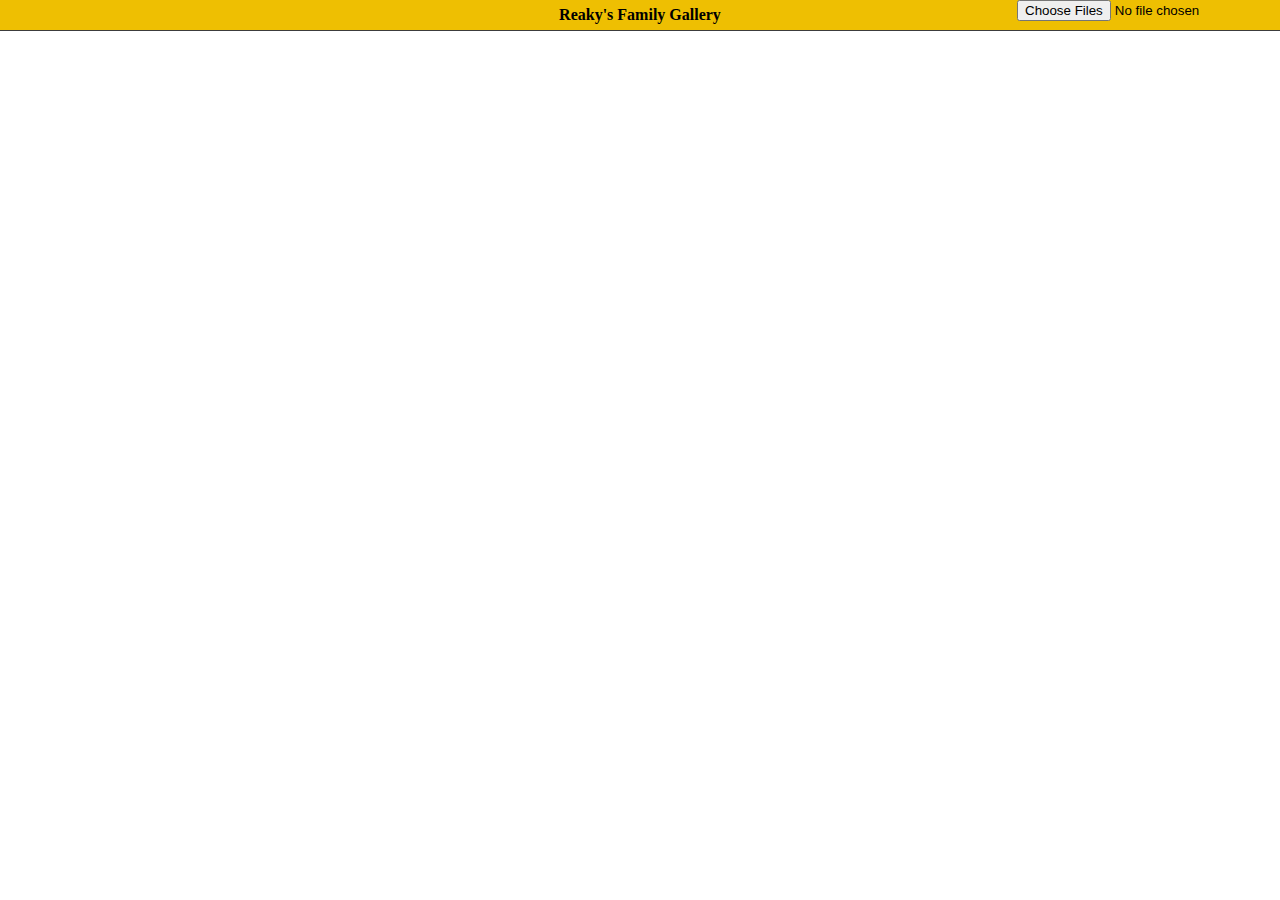
<file: index.html>
<!DOCTYPE html>
<html>
<head>
<meta charset="UTF-8">
<title>Reaky Family Gallery</title>
<link rel="shortcut icon" href="favicon.ico">
<link rel="apple-touch-icon" href="favicon.ico">
<link rel="stylesheet" type="text/css" href="style.css">
<link rel="stylesheet" type="text/css" href="uploadifive.css">
<!-- Core CSS file -->
<link rel="stylesheet" type="text/css" href="photoswipe.css">
<!-- Skin CSS file (styling of UI - buttons, caption, etc.)
<link rel="stylesheet" type="text/css" href="//7xrst7.com1.z0.glb.clouddn.com/style.css">
     In the folder of skin CSS file there are also:
     - .png and .svg icons sprite, 
     - preloader.gif (for browsers that do not support CSS animations) -->
<link rel="stylesheet" type="text/css" href="default-skin/default-skin.css"> 

</head>
<body>
<div id="Header">Reaky's Family Gallery</div>
<div id="upload-div">
    <form id="upload-form" action="/upload" method="post" enctype="multipart/form-data">
        <input type="file" name="upload" id="upload" multiple />
        <div id="queue"></div>
    </form>
</div>

<div id="Tooltip">Page1_20170101</div>
<div id="Wrapper">
<div id="Reaky-Gallery"></div>

<!-- Root element of PhotoSwipe. Must have class pswp. -->
<div class="pswp" tabindex="-1" role="dialog" aria-hidden="true">
    <!-- Background of PhotoSwipe. 
         It's a separate element, as animating opacity is faster than rgba(). -->
    <div class="pswp__bg"></div>
    <!-- Slides wrapper with overflow:hidden. -->
    <div class="pswp__scroll-wrap">
        <!-- Container that holds slides. PhotoSwipe keeps only 3 slides in DOM to save memory. -->
        <div class="pswp__container">
            <!-- don't modify these 3 pswp__item elements, data is added later on -->
            <div class="pswp__item"></div>
            <div class="pswp__item"></div>
            <div class="pswp__item"></div>
        </div>
        <!-- Default (PhotoSwipeUI_Default) interface on top of sliding area. Can be changed. -->
        <div class="pswp__ui pswp__ui--hidden">
            <div class="pswp__top-bar">
                <!--  Controls are self-explanatory. Order can be changed. -->
                <div class="pswp__counter"></div>
                <button class="pswp__button pswp__button--close" title="Close (Esc)"></button>
                <button class="pswp__button pswp__button--share" title="Share"></button>
                <button class="pswp__button pswp__button--fs" title="Toggle fullscreen"></button>
                <button class="pswp__button pswp__button--zoom" title="Zoom in/out"></button>
                <button class="pswp__button pswp__button--delete" title="Delete"></button>
                <!-- Preloader demo http://codepen.io/dimsemenov/pen/yyBWoR -->
                <!-- element will get class pswp__preloader--active when preloader is running -->
                <div class="pswp__preloader">
                    <div class="pswp__preloader__icn">
                      <div class="pswp__preloader__cut">
                        <div class="pswp__preloader__donut"></div>
                      </div>
                    </div>
                </div>
            </div>
            <div class="pswp__share-modal pswp__share-modal--hidden pswp__single-tap">
                <div class="pswp__share-tooltip"></div> 
            </div>
            <button class="pswp__button pswp__button--arrow--left" title="Previous (arrow left)"></button>
            <button class="pswp__button pswp__button--arrow--right" title="Next (arrow right)"></button>
            <div class="pswp__caption">
                <div class="pswp__caption__center"></div>
            </div>
          </div>
        </div>
</div>
</div>
<button id="loadmore">Load More...</button>
<!--
<script type="text/javascript" src="jquery-3.1.0.min.js"></script>
-->
<script src="//lib.sinaapp.com/js/jquery/3.1.0/jquery-3.1.0.min.js"></script>
<!-- Core JS file -->
<script type="text/javascript" src="photoswipe.min.js"></script> 
<!-- UI JS file -->
<script type="text/javascript" src="photoswipe-ui-default-withdelete.js"></script> 
<script type="text/javascript" src="jquery.uploadifive.min.js"></script>
<script type="text/javascript" src="index.js?1118"></script>
</body>
</html>
</file>
<file: style.css>
body {
	margin: 0;
	padding: 0; 
}
#Header {
	position: fixed;
	background: #EEBF02;
	width: 100%;
	height: 30px;
	border-bottom: 1px solid #3c3c3c;
	text-align: center;
	line-height: 30px;
	font-size: 16px;
	font-weight: bold;
	top: 0px;
}
#upload-div {
	position: fixed;
	right: 0px;
	top: 0px;
	margin: 0px 10px 0px 0px;
}
#queue {
	position: fixed;
	margin: 7px 0px 0px -150px;
	opacity: 0.7
}
#upload form input[type="file"] {
	width: 70px;
} 
#upload form input[type="submit"] {
	width: 65px;
}
#Reaky-Gallery {
	width: 848px;
	height: 100%;
	margin: 10px auto 0px auto;
}
#Reaky-Gallery img {
	width: auto;
	max-width: 100%;
	height: auto;
	display: block;
	float: left;
	border: 0;
	margin: 0 6px 12px 6px;
	line-height: 0;
}

#loadmore {
	display: none;
	width: 0;
	height: 0;
}
.highlight {
	background-color: #f8f8f8
}

.video {
	width: 100%%;
	margin: 0 0 24px 0;
}
.video__container {
	position: relative;
	width: 100%;
	padding-bottom: 56.25%;
	padding-top: 35px;
	height: 0;
	overflow: hidden;
}
.video__container iframe {
	position: absolute;
	top:0;
	left: 0;
	width: 100%;
	height: 100%;
}
.video-desc {
	width: 100%;
	max-width: 740px;
	margin: 12px auto;
}
#Tooltip {
	position: fixed;
	right: 160px;
	top: 6px;
	opacity: 0;
}
.pswp__button--delete {
    background: url(like.png) 0 0 no-repeat;
    background-size: 44px 44px;
}
</file>
<file: uploadifive.css>
/*
UploadiFive
Copyright (c) 2012 Reactive Apps, Ronnie Garcia
*/

.uploadifive-button {
	background-color: #505050;
	background-image: linear-gradient(bottom, #505050 0%, #707070 100%);
	background-image: -o-linear-gradient(bottom, #505050 0%, #707070 100%);
	background-image: -moz-linear-gradient(bottom, #505050 0%, #707070 100%);
	background-image: -webkit-linear-gradient(bottom, #505050 0%, #707070 100%);
	background-image: -ms-linear-gradient(bottom, #505050 0%, #707070 100%);
	background-image: -webkit-gradient(
		linear,
		left bottom,
		left top,
		color-stop(0, #505050),
		color-stop(1, #707070)
	);
	background-position: center top;
	background-repeat: no-repeat;
	-webkit-border-radius: 30px;
	-moz-border-radius: 30px;
	border-radius: 30px;
	border: 2px solid #808080;
	color: #FFF;
	font: bold 12px Arial, Helvetica, sans-serif;
	text-align: center;
	text-shadow: 0 -1px 0 rgba(0,0,0,0.25);
	text-transform: uppercase;
	width: 100%;
}
.uploadifive-button:hover {
	background-color: #606060;
	background-image: linear-gradient(top, #606060 0%, #808080 100%);
	background-image: -o-linear-gradient(top, #606060 0%, #808080 100%);
	background-image: -moz-linear-gradient(top, #606060 0%, #808080 100%);
	background-image: -webkit-linear-gradient(top, #606060 0%, #808080 100%);
	background-image: -ms-linear-gradient(top, #606060 0%, #808080 100%);
	background-image: -webkit-gradient(
		linear,
		left bottom,
		left top,
		color-stop(0, #606060),
		color-stop(1, #808080)
	);
	background-position: center bottom;
}
.uploadifive-queue-item {
	background-color: #F5F5F5;
	border-bottom: 1px dotted #D5D5D5;
	-webkit-border-radius: 5px;
	-moz-border-radius: 5px;
	border-radius: 5px;
	font: 12px Arial, Helvetica, Sans-serif;
	margin-top: 3px;
	padding: 15px;
}
.uploadifive-queue-item .close {
	background: url('uploadifive-cancel.png') 0 0 no-repeat;
	display: block;
	float: right;
	height: 16px;
	text-indent: -9999px;
	width: 16px;
}
.uploadifive-queue-item .progress {
	border: 1px solid #D0D0D0;
	height: 3px;
	margin-top: 5px;
	width: 100%;
}
.uploadifive-queue-item .progress-bar {
	background-color: #0072BC;
	height: 3px;
	width: 0;
}
</file>
<file: photoswipe.css>
/*! PhotoSwipe main CSS by Dmitry Semenov | photoswipe.com | MIT license */
/*
	Styles for basic PhotoSwipe functionality (sliding area, open/close transitions)
*/
/* pswp = photoswipe */
.pswp {
  display: none;
  position: absolute;
  width: 100%;
  height: 100%;
  left: 0;
  top: 0;
  overflow: hidden;
  -ms-touch-action: none;
  touch-action: none;
  z-index: 1500;
  -webkit-text-size-adjust: 100%;
  /* create separate layer, to avoid paint on window.onscroll in webkit/blink */
  -webkit-backface-visibility: hidden;
  outline: none; }
  .pswp * {
    -webkit-box-sizing: border-box;
            box-sizing: border-box; }
  .pswp img {
    max-width: none; }

/* style is added when JS option showHideOpacity is set to true */
.pswp--animate_opacity {
  /* 0.001, because opacity:0 doesn't trigger Paint action, which causes lag at start of transition */
  opacity: 0.001;
  will-change: opacity;
  /* for open/close transition */
  -webkit-transition: opacity 333ms cubic-bezier(0.4, 0, 0.22, 1);
          transition: opacity 333ms cubic-bezier(0.4, 0, 0.22, 1); }

.pswp--open {
  display: block; }

.pswp--zoom-allowed .pswp__img {
  /* autoprefixer: off */
  cursor: -webkit-zoom-in;
  cursor: -moz-zoom-in;
  cursor: zoom-in; }

.pswp--zoomed-in .pswp__img {
  /* autoprefixer: off */
  cursor: -webkit-grab;
  cursor: -moz-grab;
  cursor: grab; }

.pswp--dragging .pswp__img {
  /* autoprefixer: off */
  cursor: -webkit-grabbing;
  cursor: -moz-grabbing;
  cursor: grabbing; }

/*
	Background is added as a separate element.
	As animating opacity is much faster than animating rgba() background-color.
*/
.pswp__bg {
  position: absolute;
  left: 0;
  top: 0;
  width: 100%;
  height: 100%;
  background: #000;
  opacity: 0;
  -webkit-backface-visibility: hidden;
  will-change: opacity; }

.pswp__scroll-wrap {
  position: absolute;
  left: 0;
  top: 0;
  width: 100%;
  height: 100%;
  overflow: hidden; }

.pswp__container,
.pswp__zoom-wrap {
  -ms-touch-action: none;
  touch-action: none;
  position: absolute;
  left: 0;
  right: 0;
  top: 0;
  bottom: 0; }

/* Prevent selection and tap highlights */
.pswp__container,
.pswp__img {
  -webkit-user-select: none;
  -moz-user-select: none;
  -ms-user-select: none;
      user-select: none;
  -webkit-tap-highlight-color: transparent;
  -webkit-touch-callout: none; }

.pswp__zoom-wrap {
  position: absolute;
  width: 100%;
  -webkit-transform-origin: left top;
  -ms-transform-origin: left top;
  transform-origin: left top;
  /* for open/close transition */
  -webkit-transition: -webkit-transform 333ms cubic-bezier(0.4, 0, 0.22, 1);
          transition: transform 333ms cubic-bezier(0.4, 0, 0.22, 1); }

.pswp__bg {
  will-change: opacity;
  /* for open/close transition */
  -webkit-transition: opacity 333ms cubic-bezier(0.4, 0, 0.22, 1);
          transition: opacity 333ms cubic-bezier(0.4, 0, 0.22, 1); }

.pswp--animated-in .pswp__bg,
.pswp--animated-in .pswp__zoom-wrap {
  -webkit-transition: none;
  transition: none; }

.pswp__container,
.pswp__zoom-wrap {
  -webkit-backface-visibility: hidden; }

.pswp__item {
  position: absolute;
  left: 0;
  right: 0;
  top: 0;
  bottom: 0;
  overflow: hidden; }

.pswp__img {
  position: absolute;
  width: auto;
  height: auto;
  top: 0;
  left: 0; }

/*
	stretched thumbnail or div placeholder element (see below)
	style is added to avoid flickering in webkit/blink when layers overlap
*/
.pswp__img--placeholder {
  -webkit-backface-visibility: hidden; }

/*
	div element that matches size of large image
	large image loads on top of it
*/
.pswp__img--placeholder--blank {
  background: #222; }

.pswp--ie .pswp__img {
  width: 100% !important;
  height: auto !important;
  left: 0;
  top: 0; }

/*
	Error message appears when image is not loaded
	(JS option errorMsg controls markup)
*/
.pswp__error-msg {
  position: absolute;
  left: 0;
  top: 50%;
  width: 100%;
  text-align: center;
  font-size: 14px;
  line-height: 16px;
  margin-top: -8px;
  color: #CCC; }

.pswp__error-msg a {
  color: #CCC;
  text-decoration: underline; }
</file>
<file: default-skin/default-skin.css>
/*! PhotoSwipe Default UI CSS by Dmitry Semenov | photoswipe.com | MIT license */
/*

	Contents:

	1. Buttons
	2. Share modal and links
	3. Index indicator ("1 of X" counter)
	4. Caption
	5. Loading indicator
	6. Additional styles (root element, top bar, idle state, hidden state, etc.)

*/
/*
	
	1. Buttons

 */
/* <button> css reset */
.pswp__button {
  width: 44px;
  height: 44px;
  position: relative;
  background: none;
  cursor: pointer;
  overflow: visible;
  -webkit-appearance: none;
  display: block;
  border: 0;
  padding: 0;
  margin: 0;
  float: right;
  opacity: 0.75;
  -webkit-transition: opacity 0.2s;
          transition: opacity 0.2s;
  -webkit-box-shadow: none;
          box-shadow: none; }
  .pswp__button:focus,
  .pswp__button:hover {
    opacity: 1; }
  .pswp__button:active {
    outline: none;
    opacity: 0.9; }
  .pswp__button::-moz-focus-inner {
    padding: 0;
    border: 0; }

/* pswp__ui--over-close class it added when mouse is over element that should close gallery */
.pswp__ui--over-close .pswp__button--close {
  opacity: 1; }

.pswp__button,
.pswp__button--arrow--left:before,
.pswp__button--arrow--right:before {
  background: url(default-skin.png) 0 0 no-repeat;
  background-size: 264px 88px;
  width: 44px;
  height: 44px; }

@media (-webkit-min-device-pixel-ratio: 1.1), (-webkit-min-device-pixel-ratio: 1.09375), (min-resolution: 105dpi), (min-resolution: 1.1dppx) {
  /* Serve SVG sprite if browser supports SVG and resolution is more than 105dpi */
  .pswp--svg .pswp__button,
  .pswp--svg .pswp__button--arrow--left:before,
  .pswp--svg .pswp__button--arrow--right:before {
    background-image: url(default-skin.svg); }
  .pswp--svg .pswp__button--arrow--left,
  .pswp--svg .pswp__button--arrow--right {
    background: none; } }

.pswp__button--close {
  background-position: 0 -44px; }

.pswp__button--share {
  background-position: -44px -44px; }

.pswp__button--fs {
  display: none; }

.pswp--supports-fs .pswp__button--fs {
  display: block; }

.pswp--fs .pswp__button--fs {
  background-position: -44px 0; }

.pswp__button--zoom {
  display: none;
  background-position: -88px 0; }

.pswp--zoom-allowed .pswp__button--zoom {
  display: block; }

.pswp--zoomed-in .pswp__button--zoom {
  background-position: -132px 0; }

/* no arrows on touch screens */
.pswp--touch .pswp__button--arrow--left,
.pswp--touch .pswp__button--arrow--right {
  visibility: hidden; }

/*
	Arrow buttons hit area
	(icon is added to :before pseudo-element)
*/
.pswp__button--arrow--left,
.pswp__button--arrow--right {
  background: none;
  top: 50%;
  margin-top: -50px;
  width: 70px;
  height: 100px;
  position: absolute; }

.pswp__button--arrow--left {
  left: 0; }

.pswp__button--arrow--right {
  right: 0; }

.pswp__button--arrow--left:before,
.pswp__button--arrow--right:before {
  content: '';
  top: 35px;
  background-color: rgba(0, 0, 0, 0.3);
  height: 30px;
  width: 32px;
  position: absolute; }

.pswp__button--arrow--left:before {
  left: 6px;
  background-position: -138px -44px; }

.pswp__button--arrow--right:before {
  right: 6px;
  background-position: -94px -44px; }

/*

	2. Share modal/popup and links

 */
.pswp__counter,
.pswp__share-modal {
  -webkit-user-select: none;
  -moz-user-select: none;
  -ms-user-select: none;
      user-select: none; }

.pswp__share-modal {
  display: block;
  background: rgba(0, 0, 0, 0.5);
  width: 100%;
  height: 100%;
  top: 0;
  left: 0;
  padding: 10px;
  position: absolute;
  z-index: 1600;
  opacity: 0;
  -webkit-transition: opacity 0.25s ease-out;
          transition: opacity 0.25s ease-out;
  -webkit-backface-visibility: hidden;
  will-change: opacity; }

.pswp__share-modal--hidden {
  display: none; }

.pswp__share-tooltip {
  z-index: 1620;
  position: absolute;
  background: #FFF;
  top: 56px;
  border-radius: 2px;
  display: block;
  width: auto;
  right: 44px;
  -webkit-box-shadow: 0 2px 5px rgba(0, 0, 0, 0.25);
          box-shadow: 0 2px 5px rgba(0, 0, 0, 0.25);
  -webkit-transform: translateY(6px);
      -ms-transform: translateY(6px);
          transform: translateY(6px);
  -webkit-transition: -webkit-transform 0.25s;
          transition: transform 0.25s;
  -webkit-backface-visibility: hidden;
  will-change: transform; }
  .pswp__share-tooltip a {
    display: block;
    padding: 8px 12px;
    color: #000;
    text-decoration: none;
    font-size: 14px;
    line-height: 18px; }
    .pswp__share-tooltip a:hover {
      text-decoration: none;
      color: #000; }
    .pswp__share-tooltip a:first-child {
      /* round corners on the first/last list item */
      border-radius: 2px 2px 0 0; }
    .pswp__share-tooltip a:last-child {
      border-radius: 0 0 2px 2px; }

.pswp__share-modal--fade-in {
  opacity: 1; }
  .pswp__share-modal--fade-in .pswp__share-tooltip {
    -webkit-transform: translateY(0);
        -ms-transform: translateY(0);
            transform: translateY(0); }

/* increase size of share links on touch devices */
.pswp--touch .pswp__share-tooltip a {
  padding: 16px 12px; }

a.pswp__share--facebook:before {
  content: '';
  display: block;
  width: 0;
  height: 0;
  position: absolute;
  top: -12px;
  right: 15px;
  border: 6px solid transparent;
  border-bottom-color: #FFF;
  -webkit-pointer-events: none;
  -moz-pointer-events: none;
  pointer-events: none; }

a.pswp__share--facebook:hover {
  background: #3E5C9A;
  color: #FFF; }
  a.pswp__share--facebook:hover:before {
    border-bottom-color: #3E5C9A; }

a.pswp__share--twitter:hover {
  background: #55ACEE;
  color: #FFF; }

a.pswp__share--pinterest:hover {
  background: #CCC;
  color: #CE272D; }

a.pswp__share--download:hover {
  background: #DDD; }

/*

	3. Index indicator ("1 of X" counter)

 */
.pswp__counter {
  position: absolute;
  left: 0;
  top: 0;
  height: 44px;
  font-size: 13px;
  line-height: 44px;
  color: #FFF;
  opacity: 0.75;
  padding: 0 10px; }

/*
	
	4. Caption

 */
.pswp__caption {
  position: absolute;
  left: 0;
  bottom: 0;
  width: 100%;
  min-height: 44px; }
  .pswp__caption small {
    font-size: 11px;
    color: #BBB; }

.pswp__caption__center {
  text-align: left;
  max-width: 420px;
  margin: 0 auto;
  font-size: 13px;
  padding: 10px;
  line-height: 20px;
  color: #CCC; }

.pswp__caption--empty {
  display: none; }

/* Fake caption element, used to calculate height of next/prev image */
.pswp__caption--fake {
  visibility: hidden; }

/*

	5. Loading indicator (preloader)

	You can play with it here - http://codepen.io/dimsemenov/pen/yyBWoR

 */
.pswp__preloader {
  width: 44px;
  height: 44px;
  position: absolute;
  top: 0;
  left: 50%;
  margin-left: -22px;
  opacity: 0;
  -webkit-transition: opacity 0.25s ease-out;
          transition: opacity 0.25s ease-out;
  will-change: opacity;
  direction: ltr; }

.pswp__preloader__icn {
  width: 20px;
  height: 20px;
  margin: 12px; }

.pswp__preloader--active {
  opacity: 1; }
  .pswp__preloader--active .pswp__preloader__icn {
    /* We use .gif in browsers that don't support CSS animation */
    background: url(preloader.gif) 0 0 no-repeat; }

.pswp--css_animation .pswp__preloader--active {
  opacity: 1; }
  .pswp--css_animation .pswp__preloader--active .pswp__preloader__icn {
    -webkit-animation: clockwise 500ms linear infinite;
            animation: clockwise 500ms linear infinite; }
  .pswp--css_animation .pswp__preloader--active .pswp__preloader__donut {
    -webkit-animation: donut-rotate 1000ms cubic-bezier(0.4, 0, 0.22, 1) infinite;
            animation: donut-rotate 1000ms cubic-bezier(0.4, 0, 0.22, 1) infinite; }

.pswp--css_animation .pswp__preloader__icn {
  background: none;
  opacity: 0.75;
  width: 14px;
  height: 14px;
  position: absolute;
  left: 15px;
  top: 15px;
  margin: 0; }

.pswp--css_animation .pswp__preloader__cut {
  /* 
			The idea of animating inner circle is based on Polymer ("material") loading indicator 
			 by Keanu Lee https://blog.keanulee.com/2014/10/20/the-tale-of-three-spinners.html
		*/
  position: relative;
  width: 7px;
  height: 14px;
  overflow: hidden; }

.pswp--css_animation .pswp__preloader__donut {
  -webkit-box-sizing: border-box;
          box-sizing: border-box;
  width: 14px;
  height: 14px;
  border: 2px solid #FFF;
  border-radius: 50%;
  border-left-color: transparent;
  border-bottom-color: transparent;
  position: absolute;
  top: 0;
  left: 0;
  background: none;
  margin: 0; }

@media screen and (max-width: 1024px) {
  .pswp__preloader {
    position: relative;
    left: auto;
    top: auto;
    margin: 0;
    float: right; } }

@-webkit-keyframes clockwise {
  0% {
    -webkit-transform: rotate(0deg);
            transform: rotate(0deg); }
  100% {
    -webkit-transform: rotate(360deg);
            transform: rotate(360deg); } }

@keyframes clockwise {
  0% {
    -webkit-transform: rotate(0deg);
            transform: rotate(0deg); }
  100% {
    -webkit-transform: rotate(360deg);
            transform: rotate(360deg); } }

@-webkit-keyframes donut-rotate {
  0% {
    -webkit-transform: rotate(0);
            transform: rotate(0); }
  50% {
    -webkit-transform: rotate(-140deg);
            transform: rotate(-140deg); }
  100% {
    -webkit-transform: rotate(0);
            transform: rotate(0); } }

@keyframes donut-rotate {
  0% {
    -webkit-transform: rotate(0);
            transform: rotate(0); }
  50% {
    -webkit-transform: rotate(-140deg);
            transform: rotate(-140deg); }
  100% {
    -webkit-transform: rotate(0);
            transform: rotate(0); } }

/*
	
	6. Additional styles

 */
/* root element of UI */
.pswp__ui {
  -webkit-font-smoothing: auto;
  visibility: visible;
  opacity: 1;
  z-index: 1550; }

/* top black bar with buttons and "1 of X" indicator */
.pswp__top-bar {
  position: absolute;
  left: 0;
  top: 0;
  height: 44px;
  width: 100%; }

.pswp__caption,
.pswp__top-bar,
.pswp--has_mouse .pswp__button--arrow--left,
.pswp--has_mouse .pswp__button--arrow--right {
  -webkit-backface-visibility: hidden;
  will-change: opacity;
  -webkit-transition: opacity 333ms cubic-bezier(0.4, 0, 0.22, 1);
          transition: opacity 333ms cubic-bezier(0.4, 0, 0.22, 1); }

/* pswp--has_mouse class is added only when two subsequent mousemove events occur */
.pswp--has_mouse .pswp__button--arrow--left,
.pswp--has_mouse .pswp__button--arrow--right {
  visibility: visible; }

.pswp__top-bar,
.pswp__caption {
  background-color: rgba(0, 0, 0, 0.5); }

/* pswp__ui--fit class is added when main image "fits" between top bar and bottom bar (caption) */
.pswp__ui--fit .pswp__top-bar,
.pswp__ui--fit .pswp__caption {
  background-color: rgba(0, 0, 0, 0.3); }

/* pswp__ui--idle class is added when mouse isn't moving for several seconds (JS option timeToIdle) */
.pswp__ui--idle .pswp__top-bar {
  opacity: 0; }

.pswp__ui--idle .pswp__button--arrow--left,
.pswp__ui--idle .pswp__button--arrow--right {
  opacity: 0; }

/*
	pswp__ui--hidden class is added when controls are hidden
	e.g. when user taps to toggle visibility of controls
*/
.pswp__ui--hidden .pswp__top-bar,
.pswp__ui--hidden .pswp__caption,
.pswp__ui--hidden .pswp__button--arrow--left,
.pswp__ui--hidden .pswp__button--arrow--right {
  /* Force paint & create composition layer for controls. */
  opacity: 0.001; }

/* pswp__ui--one-slide class is added when there is just one item in gallery */
.pswp__ui--one-slide .pswp__button--arrow--left,
.pswp__ui--one-slide .pswp__button--arrow--right,
.pswp__ui--one-slide .pswp__counter {
  display: none; }

.pswp__element--disabled {
  display: none !important; }

.pswp--minimal--dark .pswp__top-bar {
  background: none; }
</file>
